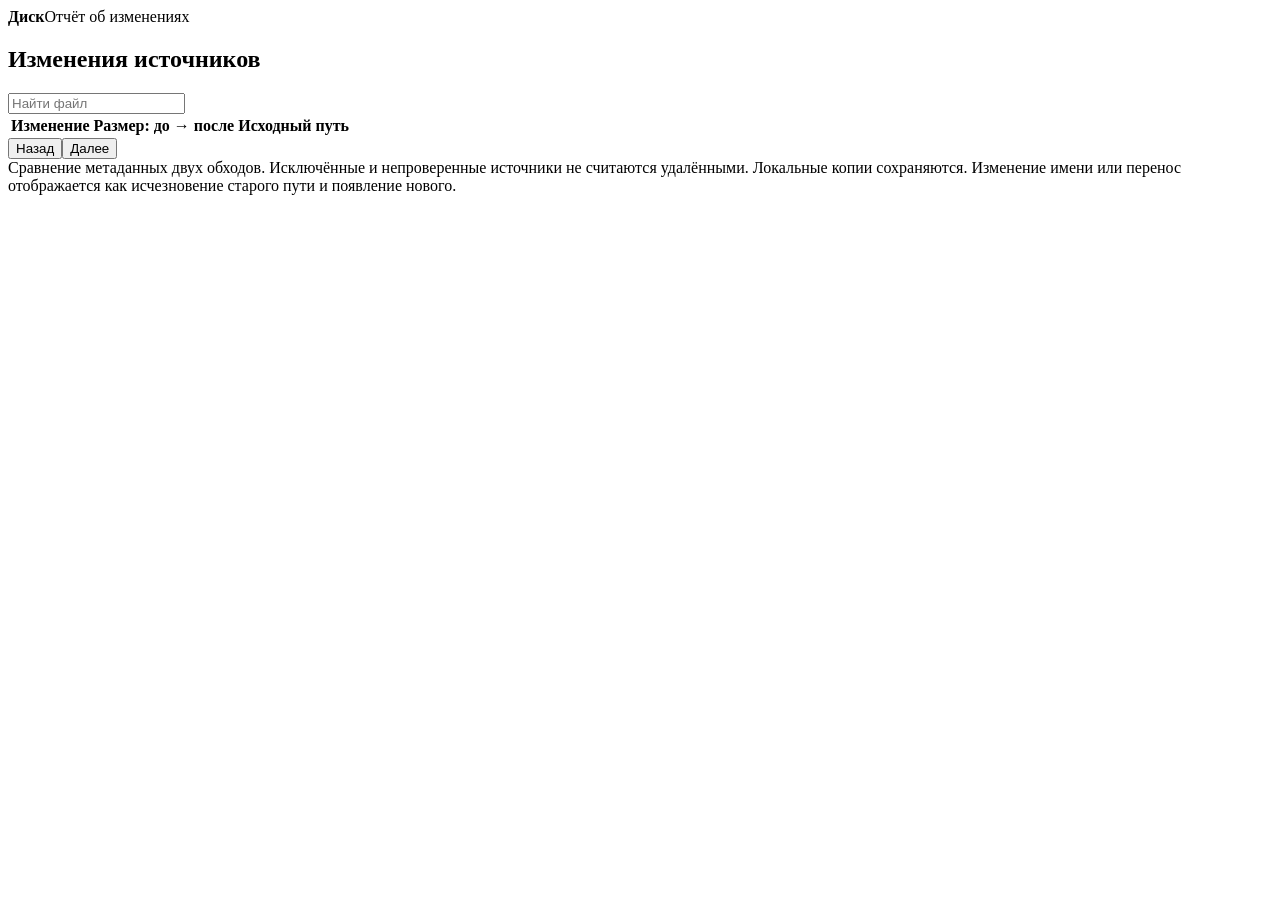
<file: disk_downloader/templates/changes.html>
<!doctype html><html lang="ru"><head><meta charset="utf-8"><meta name="viewport" content="width=device-width,initial-scale=1"><title>Диск · Изменения</title><style>__STYLE__</style></head><body>
<header><strong>Диск</strong><span>Отчёт об изменениях</span></header><main><p id="scope" class="muted"></p><div class="workspace"><nav id="groups" aria-label="Группы изменений"></nav><section><div class="toolbar"><h1>Изменения источников</h1><input id="search" type="search" placeholder="Найти файл" aria-label="Поиск файлов"></div><div class="table-wrap"><table><thead><tr><th>Изменение</th><th>Размер: до → после</th><th>Исходный путь</th></tr></thead><tbody id="rows"></tbody></table></div><div class="pagination"><span id="page"></span><button id="prev">Назад</button><button id="next">Далее</button></div></section></div><footer>Сравнение метаданных двух обходов. Исключённые и непроверенные источники не считаются удалёнными. Локальные копии сохраняются. Изменение имени или перенос отображается как исчезновение старого пути и появление нового.</footer></main>
<script id="data" type="application/json">__DATA__</script><script>
'use strict';const data=JSON.parse(document.getElementById('data').textContent),$=id=>document.getElementById(id);let group='all',page=0,filtered=[];const size=50;function el(tag,text){const node=document.createElement(tag);if(text!==undefined)node.textContent=text;return node;}function bytes(value){if(value===null)return '—';const units=['Б','КБ','МБ','ГБ','ТБ'];let i=0;while(value>=1024&&i<4){value/=1024;i++;}return value.toLocaleString('ru-RU',{maximumFractionDigits:1})+' '+units[i];}
$('scope').textContent=data.summary.compared?'Сравнение с предыдущим импортом':'Первый импорт: сравнение с предыдущим обходом пока недоступно';if(!data.summary.complete)$('scope').textContent+=' · Обход не завершён';for(const [key,label] of Object.entries({all:'Все',...data.summary.labels})){const button=el('button',label+' · '+(key==='all'?data.items.length:data.summary.counts[key]));button.setAttribute('aria-pressed',String(key==='all'));button.onclick=()=>{group=key;for(const item of $('groups').children)item.setAttribute('aria-pressed',String(item===button));filter();};$('groups').append(button);}function filter(){const q=$('search').value.toLocaleLowerCase('ru-RU');filtered=data.items.filter(item=>(group==='all'||item.status===group)&&item.path.toLocaleLowerCase('ru-RU').includes(q));page=0;render();}function render(){$('rows').replaceChildren();for(const item of filtered.slice(page*size,(page+1)*size)){const row=el('tr');row.append(el('td',data.summary.labels[item.status]),el('td',bytes(item.before_size)+' → '+bytes(item.after_size)),el('td',item.path));$('rows').append(row);}$('page').textContent=filtered.length?(page*size+1)+'–'+Math.min((page+1)*size,filtered.length)+' из '+filtered.length:'Нет файлов';$('prev').disabled=page===0;$('next').disabled=(page+1)*size>=filtered.length;}$('search').oninput=filter;$('prev').onclick=()=>{page--;render();};$('next').onclick=()=>{page++;render();};filter();
</script></body></html>
</file>
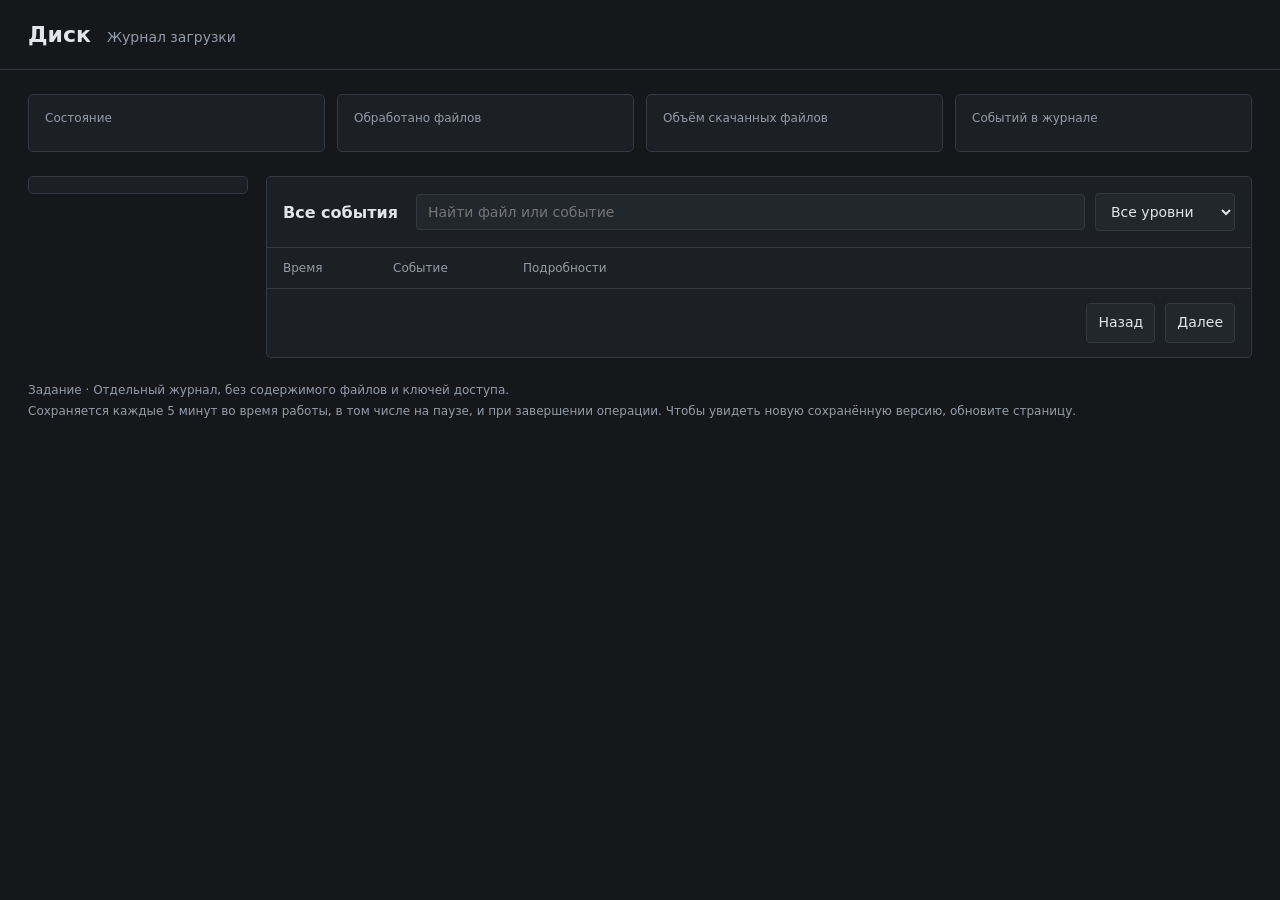
<file: disk_downloader/templates/journal.html>
<head><meta charset="utf-8"><meta name="viewport" content="width=device-width,initial-scale=1"><title>Диск · Журнал загрузки</title>
<style>
:root{color-scheme:dark;--bg:#15171b;--panel:#1c1f24;--input:#22262d;--line:#333841;--text:#e2e5ea;--muted:#949ca9;--accent:#a8c3e1;font:14px "Segoe UI",system-ui,sans-serif}*{box-sizing:border-box}body{margin:0;background:var(--bg);color:var(--text)}header{padding:22px 28px;border-bottom:1px solid var(--line);display:flex;gap:16px;align-items:baseline;flex-wrap:wrap}header strong{font-size:22px;font-weight:600}header span,.muted{color:var(--muted)}#updated{margin-left:auto;font-size:12px}main{max-width:1500px;margin:auto;padding:24px 28px}.overview{display:grid;grid-template-columns:repeat(4,1fr);gap:12px;margin-bottom:24px}.stat{background:var(--panel);border:1px solid var(--line);border-radius:5px;padding:16px}.stat span{display:block;color:var(--muted);font-size:12px;margin-bottom:10px}.stat strong{font-size:19px;font-weight:500}.workspace{display:grid;grid-template-columns:220px minmax(0,1fr);gap:18px}nav{align-self:start;background:var(--panel);border:1px solid var(--line);border-radius:5px;padding:8px}button,input,select{font:inherit;color:inherit;background:var(--input);border:1px solid var(--line);border-radius:4px;padding:9px 11px}button{cursor:pointer}button:hover{background:#2a3038;border-color:#6b7787}button:disabled{opacity:.4;cursor:default}button:focus-visible,input:focus-visible,select:focus-visible{outline:2px solid var(--accent);outline-offset:2px}nav button{display:flex;align-items:center;justify-content:space-between;gap:10px;width:100%;background:transparent;border:1px solid transparent;margin:3px 0;text-align:left}nav button[aria-pressed=true]{background:#27313d;border-color:#475b72;color:#bfd3eb}.count{font-size:12px;color:var(--muted)}section{min-width:0;border:1px solid var(--line);background:var(--panel);border-radius:5px}.toolbar{padding:16px;display:flex;gap:10px;align-items:center;border-bottom:1px solid var(--line);flex-wrap:wrap}.toolbar input{min-width:170px;flex:1}.toolbar h1{font-size:16px;font-weight:600;margin:0 8px 0 0}.table-wrap{overflow-x:auto}table{border-collapse:collapse;width:100%;table-layout:fixed}th{text-align:left;font-weight:500;font-size:12px;color:var(--muted);padding:13px 16px;border-bottom:1px solid var(--line)}td{padding:14px 16px;border-bottom:1px solid #2a2e35;vertical-align:top;line-height:1.6;overflow-wrap:anywhere}th:first-child{width:110px}th:nth-child(2){width:130px}td time{display:block;color:var(--muted);font-size:12px;line-height:1.7}.path{color:var(--muted);font-size:12px;margin-top:4px;white-space:pre-wrap}.badge{display:inline-block;border-radius:4px;padding:2px 7px;font-size:11px;border:1px solid var(--line);color:var(--muted)}.success{color:#b0cfb5;border-color:#3c5442;background:#26342a}.warning{color:#e2c79e;border-color:#655239;background:#352e23}.error{color:#e6adad;border-color:#684242;background:#38292b}.pagination{display:flex;align-items:center;gap:10px;padding:14px 16px}.pagination span{color:var(--muted);margin-right:auto;font-size:12px}#empty{padding:30px;text-align:center;color:var(--muted)}footer{font-size:12px;line-height:1.8;color:var(--muted);margin-top:22px;overflow-wrap:anywhere}#root{color:#b1b9c5}.group-name{display:block;color:var(--muted);font-size:11px;margin-top:5px}[hidden]{display:none!important}@media(max-width:800px){header,main{padding:18px}#updated{margin-left:0}.overview{grid-template-columns:repeat(2,1fr)}.workspace{grid-template-columns:1fr}nav{display:flex;gap:5px;overflow:auto}nav button{width:auto;flex-shrink:0}th:nth-child(2){width:100px}th:first-child{width:100px}td,th{padding:12px}.stat strong{font-size:16px}}
/* The saved journal and changes report must also fit narrow screens. */
button,input,select{min-width:0;max-width:100%;overflow-wrap:anywhere}
button{white-space:normal;line-height:1.4}
nav{display:flex;flex-direction:column;gap:8px}nav button{margin:0}
.stat{min-width:0}.stat strong{overflow-wrap:anywhere}
.toolbar input{min-width:0;flex:1 1 180px}
.toolbar select{flex:0 1 auto}.pagination{flex-wrap:wrap}
.pagination span{min-width:0;flex:1 1 140px}
@media(max-width:800px){nav{flex-direction:row;flex-wrap:wrap;gap:8px;overflow:visible}nav button{flex:1 1 150px;min-width:0;margin:0}.workspace{grid-template-columns:minmax(0,1fr)}}
@media(max-width:400px){header,main{padding:14px}.overview{grid-template-columns:minmax(0,1fr)}.toolbar{padding:12px}.toolbar>*{max-width:100%}.pagination{padding:12px}}
</style></head><body>
<header><strong>Диск</strong><span>Журнал загрузки</span><span id="updated"></span></header>
<main><div class="overview"><div class="stat"><span>Состояние</span><strong id="phase"></strong></div><div class="stat"><span>Обработано файлов</span><strong id="processed"></strong></div><div class="stat"><span>Объём скачанных файлов</span><strong id="saved"></strong></div><div class="stat"><span>Событий в журнале</span><strong id="total"></strong></div></div>
<div class="workspace"><nav aria-label="Группы событий" id="groups"></nav><section><div class="toolbar"><h1 id="heading">Все события</h1><input id="search" type="search" placeholder="Найти файл или событие" aria-label="Поиск событий"><select id="level" aria-label="Уровень событий"><option value="all">Все уровни</option><option value="error">Ошибки</option><option value="warning">Замечания</option><option value="success">Успешные</option><option value="info">Информация</option></select></div><div class="table-wrap"><table><thead><tr><th>Время</th><th>Событие</th><th>Подробности</th></tr></thead><tbody id="rows"></tbody></table></div><div id="empty" hidden>Подходящих событий пока нет.</div><div class="pagination"><span id="page"></span><button id="prev">Назад</button><button id="next">Далее</button></div></section></div>
<footer><div id="root"></div><div>Задание <span id="job"></span> · Отдельный журнал, без содержимого файлов и ключей доступа.</div><div>Сохраняется каждые 5 минут во время работы, в том числе на паузе, и при завершении операции. Чтобы увидеть новую сохранённую версию, обновите страницу.</div></footer></main>
<noscript>Для просмотра и поиска событий включите JavaScript в браузере. Все события сохранены внутри этого HTML-файла.</noscript>
<script id="journal-data" type="application/json">__JOURNAL_DATA__</script>
<script>
'use strict';
const data=JSON.parse(document.getElementById('journal-data').textContent),summary=data.summary,events=data.events.reverse(),labels={info:'Информация',success:'Готово',warning:'Замечание',error:'Ошибка'},size=50;
const $=id=>document.getElementById(id),number=value=>value.toLocaleString('ru-RU');
let group='all',page=0,filtered=null,filterVersion=0;
function element(tag,text,className){const node=document.createElement(tag);if(text!==undefined)node.textContent=text;if(className)node.className=className;return node;}
function bytes(value){const units=['Б','КБ','МБ','ГБ','ТБ'];let unit=0;while(value>=1024&&unit<units.length-1){value/=1024;unit++;}return value.toLocaleString('ru-RU',{maximumFractionDigits:1})+' '+units[unit];}
$('updated').textContent='Сохранено '+new Date(summary.updated).toLocaleString('ru-RU');$('phase').textContent=summary.phase;$('processed').textContent=number(summary.processed)+' / '+number(summary.files);$('saved').textContent=bytes(summary.saved_bytes);$('total').textContent=number(events.length);$('root').textContent=summary.root;$('job').textContent=summary.id;
const counts={};for(const event of events)counts[event.category]=(counts[event.category]||0)+1;
for(const [key,title] of Object.entries({all:'Все события',...summary.groups})){const button=element('button');button.type='button';button.dataset.group=key;button.append(element('span',title),element('span',number(key==='all'?events.length:counts[key]||0),'count'));button.setAttribute('aria-pressed',String(key===group));button.onclick=()=>{group=key;page=0;for(const item of $('groups').children)item.setAttribute('aria-pressed',String(item===button));$('heading').textContent=title;filter();};$('groups').append(button);}
async function filter(){
  const version=++filterVersion,query=$('search').value.trim().toLowerCase(),level=$('level').value;
  page=0;
  if(group==='all'&&level==='all'&&!query){filtered=null;render();return;}
  $('rows').setAttribute('aria-busy','true');$('page').textContent='Ищем…';$('prev').disabled=$('next').disabled=true;
  const indexes=[];
  for(let start=0;start<events.length;start+=1000){
    if(version!==filterVersion)return;
    for(let index=start;index<Math.min(events.length,start+1000);index++){
      const event=events[index];
      if((group==='all'||event.category===group)&&(level==='all'||event.level===level)&&(!query||(event.message+' '+event.path).toLowerCase().includes(query)))indexes.push(index);
    }
    if(start+1000<events.length)await new Promise(resolve=>setTimeout(resolve,0));
  }
  if(version!==filterVersion)return;
  filtered=indexes;render();
}
function render(){const start=page*size,total=filtered===null?events.length:filtered.length;$('rows').setAttribute('aria-busy','false');$('rows').replaceChildren();for(let index=start;index<Math.min(start+size,total);index++){const event=events[filtered===null?index:filtered[index]];const row=element('tr'),date=new Date(event.time),when=element('td');when.append(element('time',date.toLocaleTimeString('ru-RU')),element('time',date.toLocaleDateString('ru-RU')));const level=element('td');level.append(element('span',labels[event.level]||labels.info,'badge '+event.level),element('span',summary.groups[event.category]||event.category,'group-name'));const detail=element('td');detail.append(element('div',event.message));if(event.path)detail.append(element('div',event.path,'path'));row.append(when,level,detail);$('rows').append(row);}$('empty').hidden=total>0;$('prev').disabled=page===0;$('next').disabled=start+size>=total;$('page').textContent=total?number(start+1)+'–'+number(Math.min(start+size,total))+' из '+number(total):'0 событий';}
let searchTimer;$('search').oninput=()=>{clearTimeout(searchTimer);searchTimer=setTimeout(filter,160);};$('level').onchange=filter;$('prev').onclick=()=>{page--;render();};$('next').onclick=()=>{page++;render();};filter();
</script></body></html>
</file>
